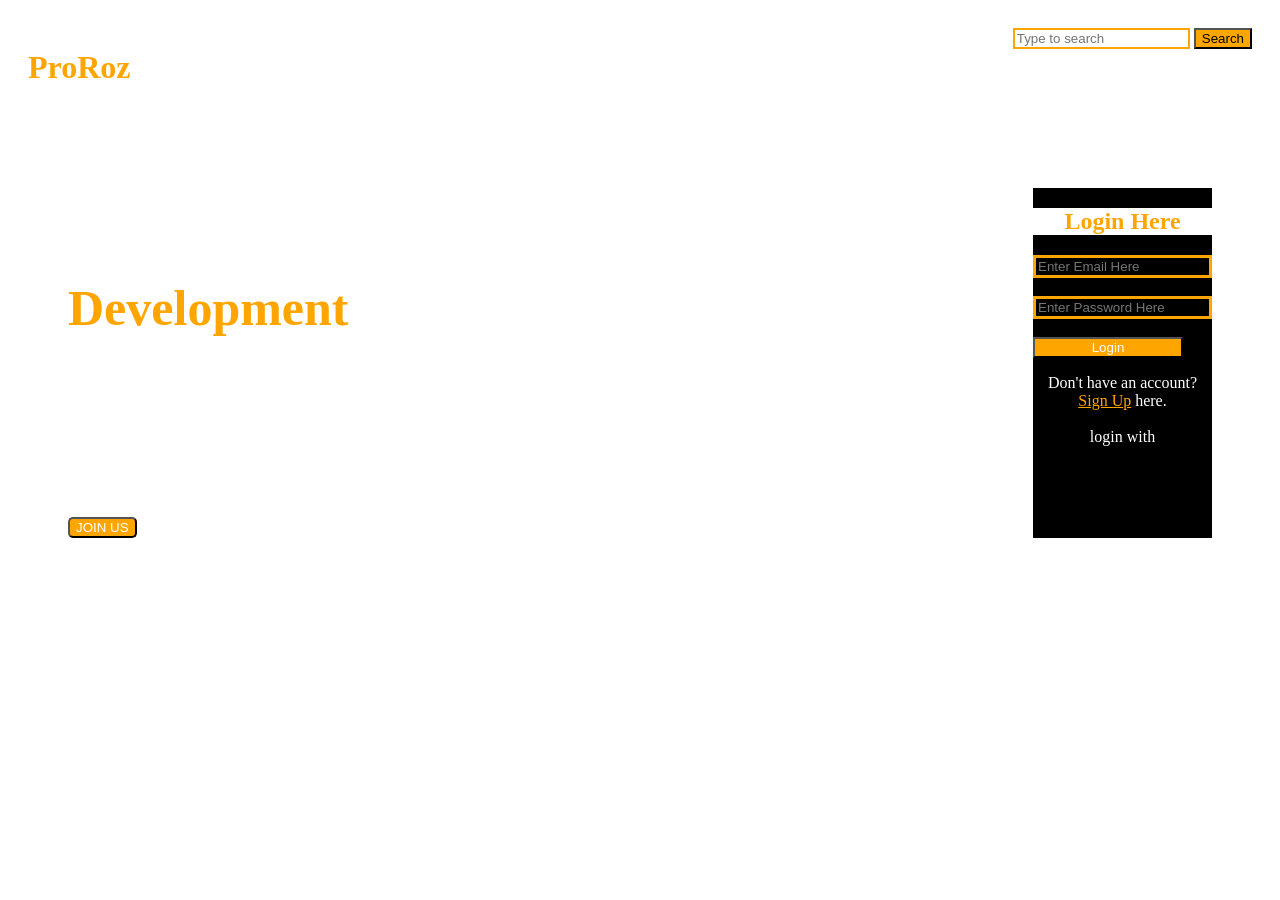
<file: Practice1/exam.html>
<!DOCTYPE html>
<html><head>
<link rel="stylesheet" href="exam.css">
<title>web page</title></head>
<body background="C:\Users\ASUS\IT1113\2024IT\HTML & CSS\Web page\lll.jpg">
<header>
<div class="container">
  <div class="logo">
    <h1>ProRoz</h1>
  </div>
  
  <div class="navbar">
    <ul>
	 <li><a href="#">Home</a></li>
	 <li><a href="#">About</a></li>
	 <li><a href="#">Contact</a></li>
	 <li><a href="#">Activities</a></li>
	</ul>
  </div>
  
  <div class="search">
    <input type="text" placeholder="Type to search" >
	<button>Search</button>
  </div>
</div> 
</header>
<div class="second">
  <div class="topic">
    <h1>Web Designing & <br> <span class="new"> Development </span><br> Course</h1> 
	<p>Web design is the strategic process of conceptualizing, planning,<br> and building the visual aesthetics and user experience (UX) of a website. .</p>
	<br>
	<button>JOIN US</button>
  </div>
  <div class="form">
    <h2>Login Here</h2>
	  <input type="text" placeholder="Enter Email Here"><br><br>
	  <input type="text" placeholder="Enter Password Here"><br><br>
	<button>Login</button>
	<p>Don't have an account? <br><a href="#">Sign Up</a> here.<br><br>login with</p>
  </div>
</div>

</body>
</html>
</file>
<file: Practice1/exam.css>
.navbar a{
  text-decoration:none;
  color:white;
}
.navbar li{
	display:inline;
	margin-left:20px;
	padding:20px;
}

.container{
	display:flex;
	justify-content:space-between;
	padding:20px;
}

.logo h1{
	color:orange;
}

.search button{
	background-color:orange;
}

.search input{
	background:transparent;
	border:2px solid orange;
}

.second{
	padding:60px;
	display:flex;
}
.new{
	color:orange;
}

.topic h1{
	color:white;
	font-size:50px;
}

.topic p{
	color:white;
}

.topic button{
	background-color:orange;
	color:white;
	border-radius:5px;
}

.form{
	background-color:black;
	margin-left:500px;
}
.form h2{
	color:orange;
	background-color:white;
	text-align:center;
}
.form button{
	color:white;
	background-color:orange;
	text-align:center;
	width:150px;
}
.form input {
	background:transparent;
	border:3px solid orange;
}

.form a {
	color:orange;
}

.form p{
	color:white;
	text-align:center;
}
</file>
